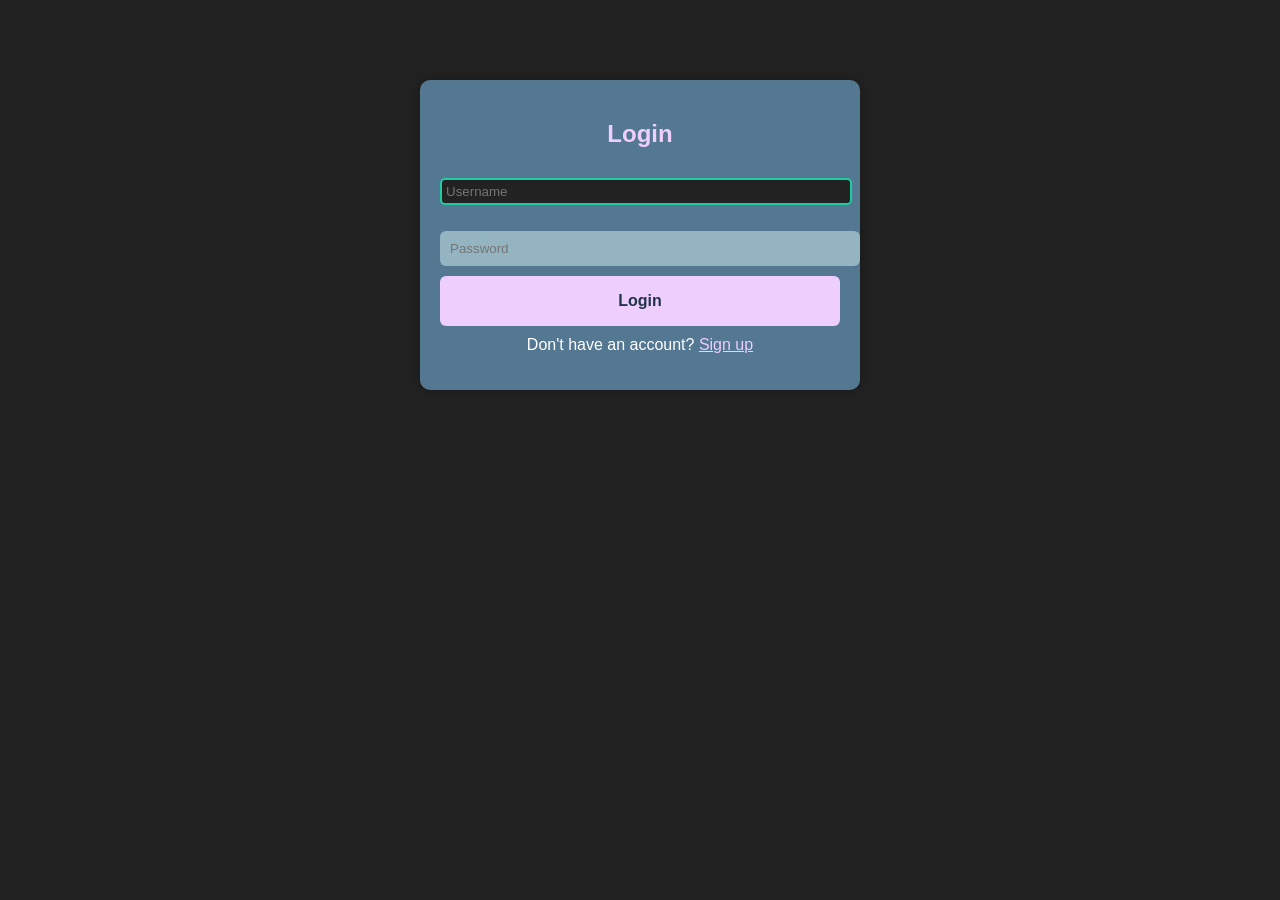
<file: Dashboard.html>
<!DOCTYPE html>
<html lang="en">
<head>
  <meta charset="UTF-8">
  <title>Dashboard - BudgetApp</title>
  <link rel="stylesheet" href="./styles/styles.css">
</head>
<body>
  <div class="dashboard-container">
    <h1>Welcome to BudgetApp</h1>
    <button id="logout-btn">Log Out</button>

    <div class="budget-form">
      <h2>Add Expense</h2>
      <form id="expense-form">
        <input type="text" id="expense-name" placeholder="Expense Name" required>
        <input type="number" id="expense-amount" placeholder="Amount" required>
        <select id="expense-category">
          <option value="food">Food</option>
          <option value="transport">Transport</option>
          <option value="leisure">Leisure</option>
          <option value="rent">Rent</option>
          <option value="activity">Activity</option>
          <option value="insurance">Insurance</option>
          <option value="other">Other</option>
        </select>
        <button type="submit">Add Expense</button>
      </form>
    </div>

    <div class="summary-section">
      <h2>Summary</h2>
      <div id="summary-output">
      </div>
    </div>
  </div>

  <script src="./src/script.js"></script>
</body>
</html>
</file>
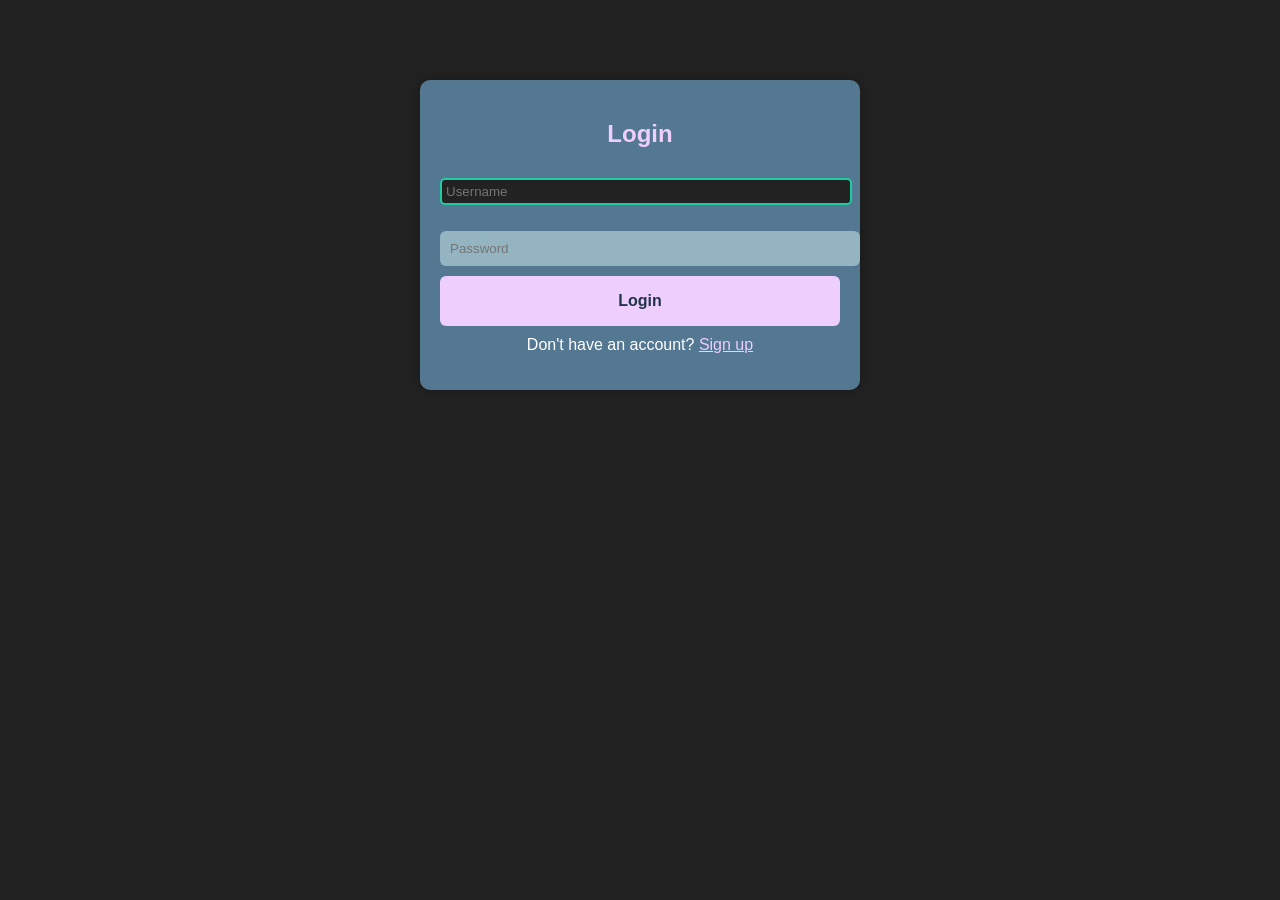
<file: login.html>
<!DOCTYPE html>
<html lang="en">
<head>
  <meta charset="UTF-8">
  <title>Login - BudgetApp</title>
  <link rel="stylesheet" href="./styles/styles.css">
</head>
<body>
  <div class="form-container">
    <h2>Login</h2>
    <form id="login-form">
      <input type="text" id="login-username" placeholder="Username" required>
      <input type="password" id="login-password" placeholder="Password" required>
      <button type="submit">Login</button>
      <p>Don't have an account? <a href="./sign up.html">Sign up</a></p>
    </form>
  </div>
  <script src="./src/script.js"></script>
</body>
</html>
</file>
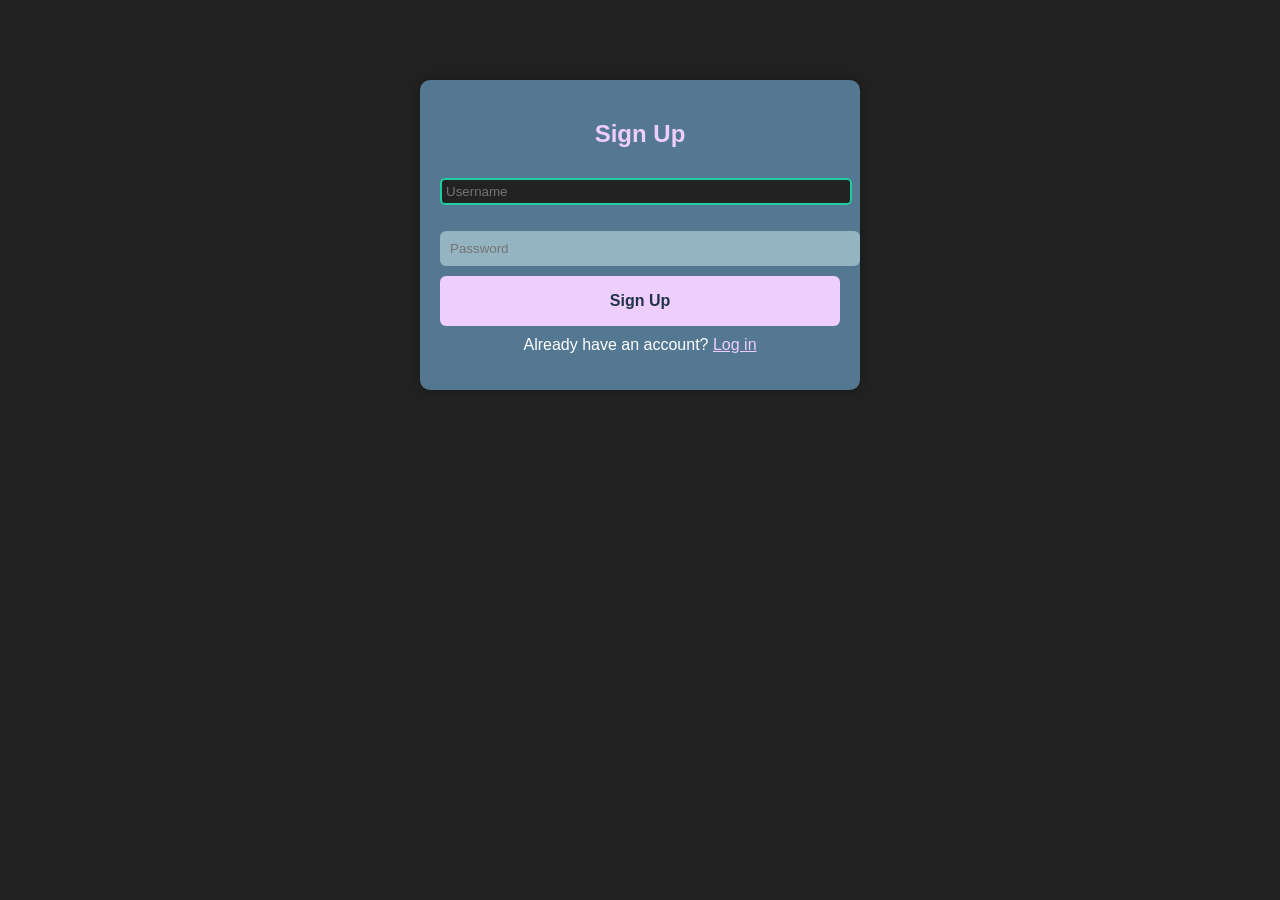
<file: sign up.html>
<!DOCTYPE html>
<html lang="en">
<head>
  <meta charset="UTF-8">
  <title>Sign Up - BudgetApp</title>
  <link rel="stylesheet" href="./styles/styles.css">
</head>
<body>
  <div class="form-container">
    <h2>Sign Up</h2>
    <form id="signup-form">
      <input type="text" id="signup-username" placeholder="Username" required>
      <input type="password" id="signup-password" placeholder="Password" required>
      <button type="submit">Sign Up</button>
      <p>Already have an account? <a href="login.html">Log in</a></p>
    </form>
  </div>
  <script src="./src/script.js"></script>
</body>
</html>
</file>
<file: styles/styles.css>
:root {
    --dark-blue: #213448;
    --medium-blue: #547792;
    --light-blue: #94b4c1;
    --lavender: #EECEFC;
    --white: #ffffff;
  }
  body {
    font-family: Arial, sans-serif;
    background-color: var(--dark-blue);
    color: var(--white);
    margin: 0;
    padding: 0;
  }
  .form-container {
    max-width: 400px;
    margin: 80px auto;
    padding: 20px;
    background-color: var(--medium-blue);
    border-radius: 10px;
    box-shadow: 0 0 15px rgba(0,0,0,0.3);
  }
  
  .form-container h2 {
    text-align: center;
    color: var(--lavender);
  }
  
  form input, form select {
    width: 100%;
    padding: 10px;
    margin: 10px 0;
    border: none;
    border-radius: 6px;
    background-color: var(--light-blue);
    color: var(--dark-blue);
  }
  
  form button {
    width: 100%;
    padding: 10px;
    background-color: var(--lavender);
    color: var(--dark-blue);
    border: none;
    border-radius: 6px;
    font-weight: bold;
    cursor: pointer;
  }
  
  form button:hover {
    background-color: var(--white);
    color: var(--medium-blue);
  }
  
  form p {
    text-align: center;
    margin-top: 10px;
  }
  
  form a {
    color: var(--lavender);
    text-decoration: underline;
  }
  
  .dashboard-container {
    padding: 20px;
    max-width: 800px;
    margin: auto;
  }
  
  .dashboard-container h1 {
    text-align: center;
    color: var(--lavender);
  }
  
  #logout-btn {
    float: right;
    margin-top: -40px;
    background-color: var(--lavender);
    color: var(--dark-blue);
    border: none;
    padding: 8px 12px;
    border-radius: 6px;
    cursor: pointer;
  }
  
  .budget-form, .summary-section {
    background-color: var(--medium-blue);
    padding: 20px;
    border-radius: 10px;
    margin-top: 20px;
  }
  
  .summary-section h2 {
    margin-top: 0;
  }
  
  #summary-output {
    background-color: var(--light-blue);
    padding: 10px;
    border-radius: 8px;
    color: var(--dark-blue);
  }

body {
    font-family: Arial, sans-serif;
    background-color: #222222;
    color: #FFFFFF;
  }
  header {
    background-color: #000000;
    color: #1DCD9F;
    padding: 16px;
    text-align: center;
  }
  main {
    padding: 32px;
    display: flex;
    flex-direction: column;
    align-items: center;
  }
 [ type="text"] {
    padding: 4px;
    border: 2px solid #1DCD9F;
    border-radius: 5px;
    outline: none;
    width: 400px;
    max-width: 400px;
    margin-bottom: 16px;
    background-color: #222222; 
    color: #FFFFFF; 
  }
  button {
    background-color: #1DCD9F; 
    color: #000000; 
    border: none;
    padding: 10px;
    border-radius: 5px;
    font-size: 16px;
  }
  button{
    width: 80px;
    height: 50px;
  }
  footer {
    text-align: center;
    color: #169976; 
    margin-top: 32px;
    align-items: center;
  }
</file>
